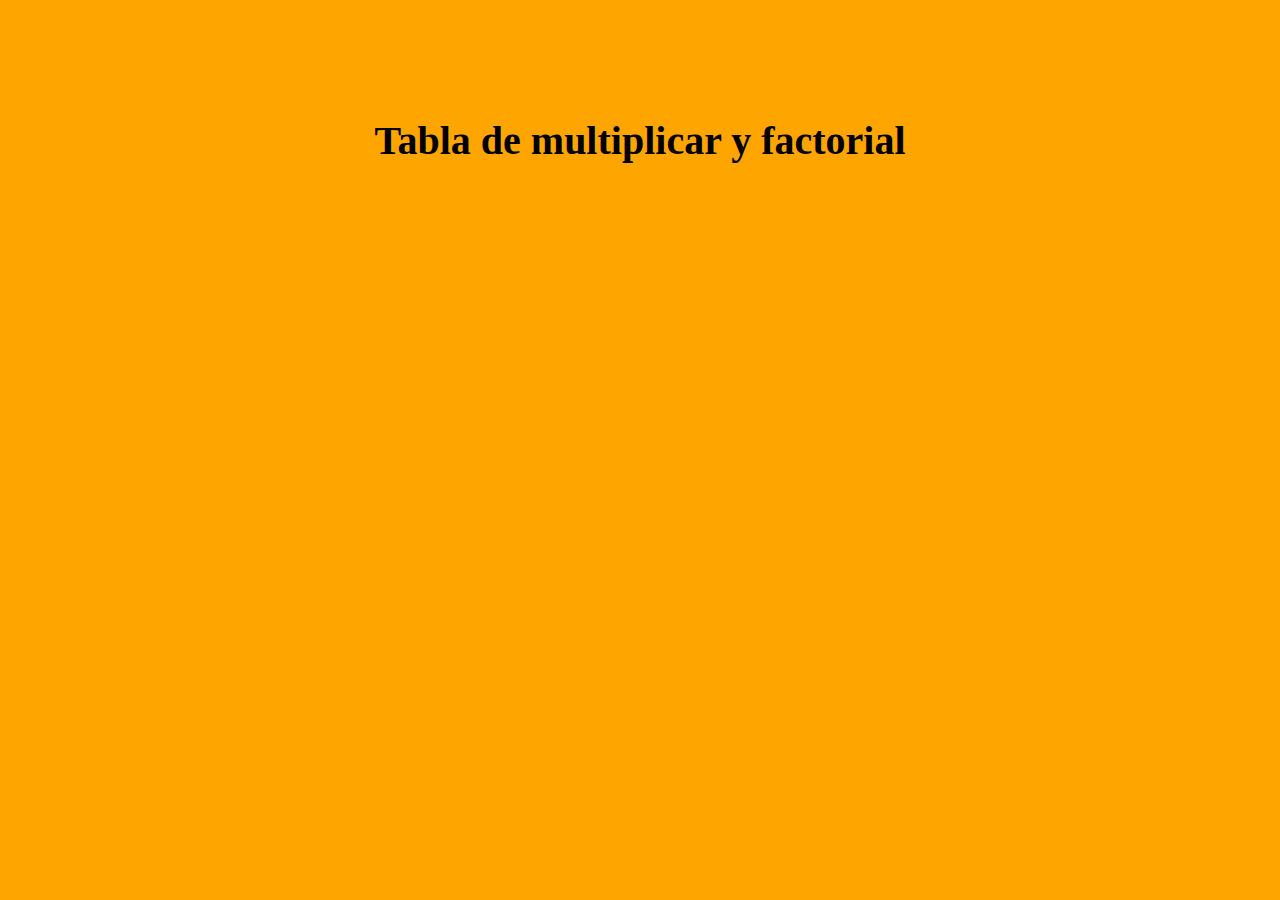
<file: 3-MULTIFACTORIAL/index.html>
<!DOCTYPE html>
<html lang="en">
<head>
    <meta charset="UTF-8">
    <meta http-equiv="X-UA-Compatible" content="IE=edge">
    <meta name="viewport" content="width=device-width, initial-scale=1.0">
    <title>MultiFactorial</title>

    <!--cdn boostrap 4.6.1-->

    <link rel="stylesheet" href="https://cdn.jsdelivr.net/npm/bootstrap@4.6.1/dist/css/bootstrap.min.css" integrity="sha384-zCbKRCUGaJDkqS1kPbPd7TveP5iyJE0EjAuZQTgFLD2ylzuqKfdKlfG/eSrtxUkn" crossorigin="anonymous">

    <!--google font-->

    <link rel="preconnect" href="https://fonts.googleapis.com">
    <link rel="preconnect" href="https://fonts.gstatic.com" crossorigin>
    <link href="https://fonts.googleapis.com/css2?family=Dancing+Script:wght@400;700&display=swap" rel="stylesheet">


    <!--llamado local archivo css-->

    <link rel="stylesheet" href="./assets/css/style.css">
    
</head>
<body>
    <section id="fondo">
        <h1>Tabla de multiplicar y factorial</h1>
        <br>
        <div class="container">
           

        </div>
        
    </section>

    <!--llamado local archivo js-->

    <script src="./assets/js/script.js"></script>
    
    <!--jq y js de boostrap-->

    
    <script src="https://cdn.jsdelivr.net/npm/jquery@3.5.1/dist/jquery.slim.min.js" integrity="sha384-DfXdz2htPH0lsSSs5nCTpuj/zy4C+OGpamoFVy38MVBnE+IbbVYUew+OrCXaRkfj" crossorigin="anonymous"></script>
    <script src="https://cdn.jsdelivr.net/npm/bootstrap@4.6.1/dist/js/bootstrap.bundle.min.js" integrity="sha384-fQybjgWLrvvRgtW6bFlB7jaZrFsaBXjsOMm/tB9LTS58ONXgqbR9W8oWht/amnpF" crossorigin="anonymous"></script>

   
</body>
</html>
</file>
<file: 3-MULTIFACTORIAL/assets/css/style.css>
body {
    margin: 10px;;
    padding: 80px;
    border: 80px;;
    font-family: "relaway";
    background-color: orange;
    font-size: 20px;
    text-align: center;
   
}
</file>
